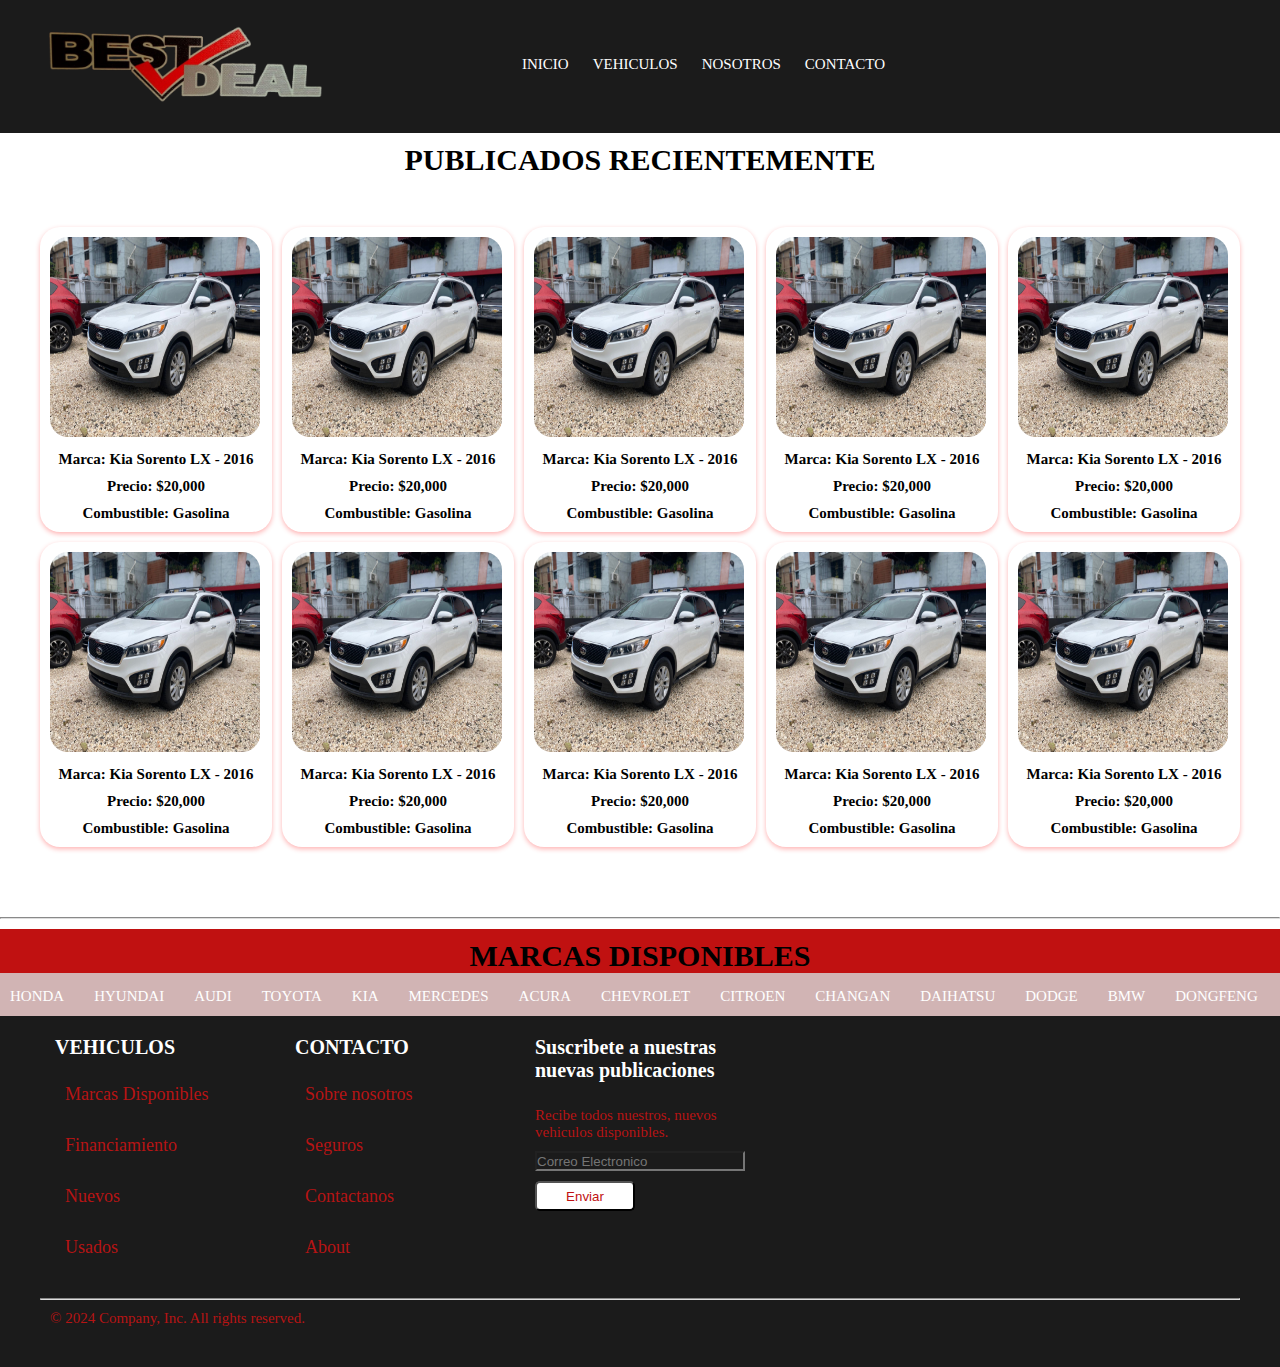
<file: index.html>
<!DOCTYPE html>
<html lang="en">
<head>
    <meta charset="UTF-8">
    <meta name="viewport" content="width=device-width, initial-scale=1.0">
    <link rel="stylesheet" href="https://cdnjs.cloudflare.com/ajax/libs/font-awesome/6.6.0/css/all.min.css" integrity="sha512-Kc323vGBEqzTmouAECnVceyQqyqdsSiqLQISBL29aUW4U/M7pSPA/gEUZQqv1cwx4OnYxTxve5UMg5GT6L4JJg==" crossorigin="anonymous" referrerpolicy="no-referrer" />
    <link rel="stylesheet" href="css/style.css">
    <title>Document</title>
</head>
<body>

    <header>
        <div class="logo">
            <img src="imagenes/logo-removebg-preview.png" alt=""><a href="index.html"></a>
        </div>

        <div class="menuprincipal">
            <ul>
                <li><a href="index.html"><i class="fa-solid fa-house"></i> INICIO</a></li>
                <li><a href="vehiculo.html"><i class="fa-solid fa-car"></i> VEHICULOS</a></li>
                <li><a href="nosotros.html"><i class="fa-solid fa-users"></i> NOSOTROS</a></li>
                <li><a href="contacto.html"><i class="fa-solid fa-envelope"></i> CONTACTO</a></li>
            </ul>
        </div>
    </header>

    <p><strong>PUBLICADOS RECIENTEMENTE</strong></p>

    <div class="container">
        <div class="vehiculos"><img class="img1" src="imagenes/KIA.jpg" alt="">
            <div class="info-vehiculo">
            <p class="marca"><strong>Marca: Kia Sorento LX - 2016</strong></p>
            <p class="marca"><strong>Precio: $20,000</strong></p>
            <p class="marca"><strong>Combustible: Gasolina</strong></p>
         </div></div>
         <div class="vehiculos"><img class="img1" src="imagenes/KIA.jpg" alt="">
            <div class="info-vehiculo">
            <p class="marca"><strong>Marca: Kia Sorento LX - 2016</strong></p>
            <p class="marca"><strong>Precio: $20,000</strong></p>
            <p class="marca"><strong>Combustible: Gasolina</strong></p>
         </div></div>
         <div class="vehiculos"><img class="img1" src="imagenes/KIA.jpg" alt="">
            <div class="info-vehiculo">
            <p class="marca"><strong>Marca: Kia Sorento LX - 2016</strong></p>
            <p class="marca"><strong>Precio: $20,000</strong></p>
            <p class="marca"><strong>Combustible: Gasolina</strong></p>
         </div></div>
         <div class="vehiculos"><img class="img1" src="imagenes/KIA.jpg" alt="">
            <div class="info-vehiculo">
            <p class="marca"><strong>Marca: Kia Sorento LX - 2016</strong></p>
            <p class="marca"><strong>Precio: $20,000</strong></p>
            <p class="marca"><strong>Combustible: Gasolina</strong></p>
         </div></div>
         <div class="vehiculos"><img class="img1" src="imagenes/KIA.jpg" alt="">
            <div class="info-vehiculo">
            <p class="marca"><strong>Marca: Kia Sorento LX - 2016</strong></p>
            <p class="marca"><strong>Precio: $20,000</strong></p>
            <p class="marca"><strong>Combustible: Gasolina</strong></p>
         </div></div>
         <div class="vehiculos"><img class="img1" src="imagenes/KIA.jpg" alt="">
            <div class="info-vehiculo">
            <p class="marca"><strong>Marca: Kia Sorento LX - 2016</strong></p>
            <p class="marca"><strong>Precio: $20,000</strong></p>
            <p class="marca"><strong>Combustible: Gasolina</strong></p>
         </div></div>
         <div class="vehiculos"><img class="img1" src="imagenes/KIA.jpg" alt="">
            <div class="info-vehiculo">
            <p class="marca"><strong>Marca: Kia Sorento LX - 2016</strong></p>
            <p class="marca"><strong>Precio: $20,000</strong></p>
            <p class="marca"><strong>Combustible: Gasolina</strong></p>
         </div></div>
         <div class="vehiculos"><img class="img1" src="imagenes/KIA.jpg" alt="">
            <div class="info-vehiculo">
            <p class="marca"><strong>Marca: Kia Sorento LX - 2016</strong></p>
            <p class="marca"><strong>Precio: $20,000</strong></p>
            <p class="marca"><strong>Combustible: Gasolina</strong></p>
         </div></div>
         <div class="vehiculos"><img class="img1" src="imagenes/KIA.jpg" alt="">
            <div class="info-vehiculo">
            <p class="marca"><strong>Marca: Kia Sorento LX - 2016</strong></p>
            <p class="marca"><strong>Precio: $20,000</strong></p>
            <p class="marca"><strong>Combustible: Gasolina</strong></p>
         </div></div>
         <div class="vehiculos"><img class="img1" src="imagenes/KIA.jpg" alt="">
            <div class="info-vehiculo">
            <p class="marca"><strong>Marca: Kia Sorento LX - 2016</strong></p>
            <p class="marca"><strong>Precio: $20,000</strong></p>
            <p class="marca"><strong>Combustible: Gasolina</strong></p>
         </div></div>
    </div>

    <hr>

   <div class="marcas">

    <p class="marc1"><strong>MARCAS DISPONIBLES</strong></p>
    <ul class="marc">
        <li id="marcas"><a href="#">HONDA</a></li>
        <li id="marcas"><a href="#">HYUNDAI</a></li>
        <li id="marcas"><a href="#">AUDI</a></li>
        <li id="marcas"><a href="#">TOYOTA</a></li>
        <li id="marcas"><a href="#">KIA</a></li>
        <li id="marcas"><a href="#">MERCEDES</a></li>
        <li id="marcas"><a href="#">ACURA</a></li>
        <li id="marcas"><a href="#">CHEVROLET</a></li>
        <li id="marcas"><a href="#">CITROEN</a></li>
        <li id="marcas"><a href="#">CHANGAN</a></li>
        <li id="marcas"><a href="#">DAIHATSU</a></li>
        <li id="marcas"><a href="#">DODGE</a></li>
        <li id="marcas"><a href="#">BMW</a></li>
        <li id="marcas"><a href="#">DONGFENG</a></li>
        <li id="marcas"><a href="#">FORD</a></li>
        <li id="marcas"><a href="#">FORTING</a></li>
        <li id="marcas"><a href="#">NISSAN</a></li>
        <li id="marcas"><a href="#">INFINITI</a></li>
        <li id="marcas"><a href="#">MAZDA</a></li>
        
        
    </ul>
   </div>

   <footer>
    <div class="fcontainer">

        <div class="footer-row">

            <div class="clasesbox">
                <h4>VEHICULOS</h4>
                <ul>
                    <li><a href="#">Marcas Disponibles</a></li>
                    <li><a href="#">Financiamiento</a></li>
                    <li><a href="#">Nuevos</a></li>
                    <li><a href="#">Usados</a></li>
                </ul>
            </div>

            <div class="clasesbox">
                <h4>CONTACTO</h4>
                <ul>
                    <li><a href="#">Sobre nosotros</a></li>
                    <li><a href="#">Seguros</a></li>
                    <li><a href="#">Contactanos</a></li>
                    <li><a href="#">About</a></li>
                </ul>
            </div>

            <div class="clasesbox">
                <h4>Suscribete a nuestras nuevas publicaciones</h4>
                <p class="f">Recibe todos nuestros, nuevos vehiculos disponibles.</p>
                <input class="boxct" type="text" name="Pnombre" id="Pnombre" placeholder="Correo Electronico"> 
                <input class="btn" type="submit" name="Suscribe" value="Enviar">
            </div>

        </div>

        <hr>

        <div class="copyr">
            <p class="f">&copy; 2024 Company, Inc. All rights reserved.</p>
        </div>

        <div class="redes">
            
            <a href="#"><i class="fab fa-facebook-f"></i></a>
            <a href="#"><i class="fab fa-instagram"></i></a>
            <a href="#"><i class="fab fa-twitter"></i></a>
        </div>

    </div>
    
</footer>


</body>
</html>
</file>
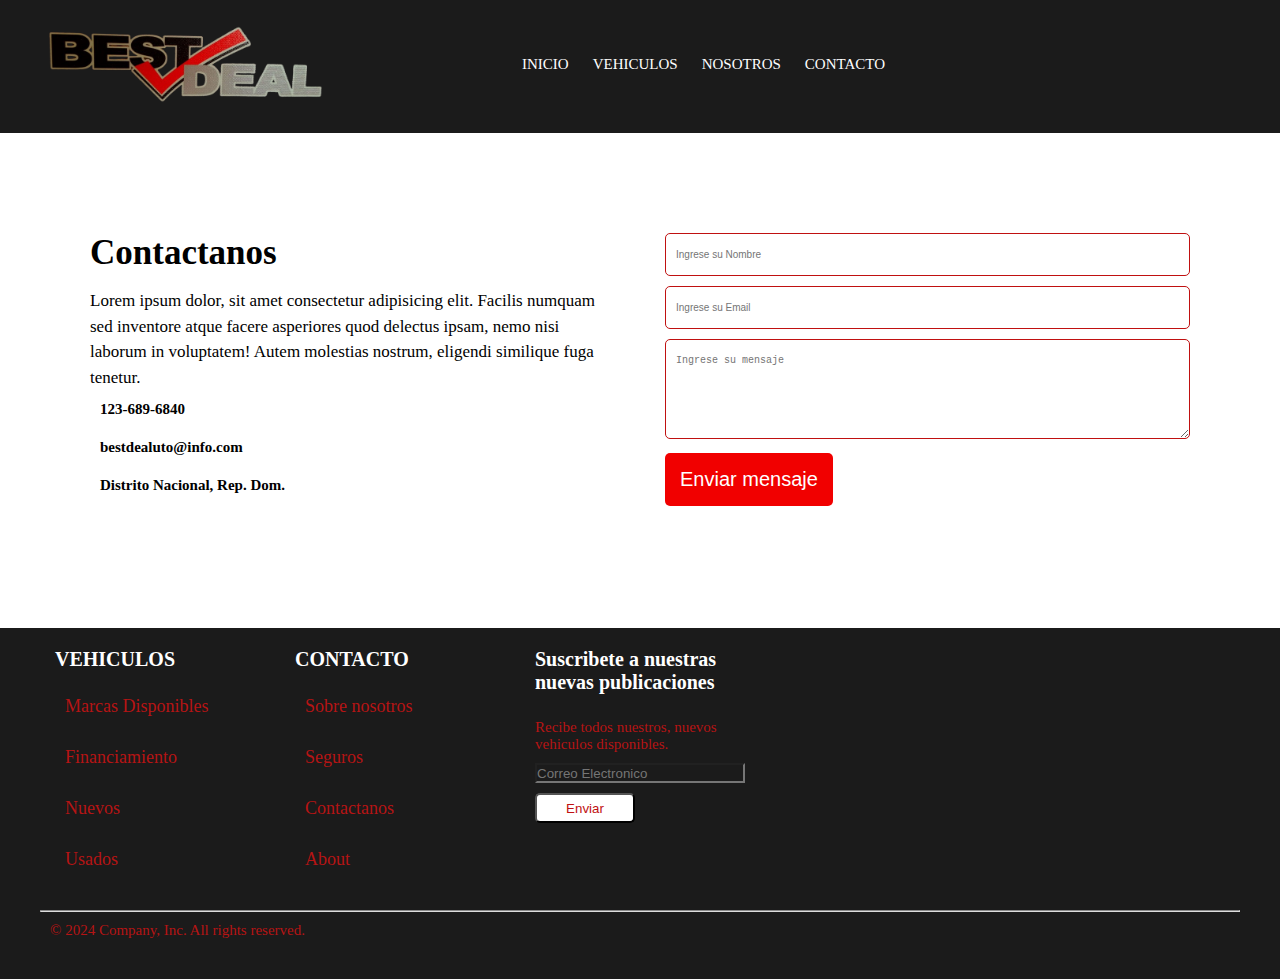
<file: contacto.html>
<!DOCTYPE html>
<html lang="en">
<head>
    <meta charset="UTF-8">
    <meta name="viewport" content="width=device-width, initial-scale=1.0">
    <link rel="stylesheet" href="https://cdnjs.cloudflare.com/ajax/libs/font-awesome/6.6.0/css/all.min.css" integrity="sha512-Kc323vGBEqzTmouAECnVceyQqyqdsSiqLQISBL29aUW4U/M7pSPA/gEUZQqv1cwx4OnYxTxve5UMg5GT6L4JJg==" crossorigin="anonymous" referrerpolicy="no-referrer"/>
    <link rel="stylesheet" href="css/style.css">
    <title>Document</title>
</head>
<body>

    <header>
        <div class="logo">
            <img src="imagenes/logo-removebg-preview.png" alt="">
        </div>

        <div class="menuprincipal">
            <ul>
                <li><a href="index.html"><i class="fa-solid fa-house"></i> INICIO</a></li>
                <li><a href="vehiculo.html"><i class="fa-solid fa-car"></i> VEHICULOS</a></li>
                <li><a href="nosotros.html"><i class="fa-solid fa-users"></i> NOSOTROS</a></li>
                <li><a href="contacto.html"><i class="fa-solid fa-envelope"></i> CONTACTO</a></li>
            </ul>
        </div>
    </header>

    <div class="container-form">
      <div class="info-form">
        <h2>Contactanos</h2>
        <p>Lorem ipsum dolor, sit amet consectetur adipisicing elit. Facilis numquam sed inventore atque facere asperiores quod delectus ipsam, nemo nisi laborum in voluptatem! Autem molestias nostrum, eligendi similique fuga tenetur.</p>
        
        <a href="#"><i class="fa-solid fa-phone"></i> 123-689-6840</a>
        <a href="#"><i class="fa-solid fa-envelope"></i> bestdealuto@info.com</a>
        <a href="#"><i class="fa-solid fa-location-dot"></i></i>Distrito Nacional, Rep. Dom.</a>

        <iframe class="mapa" src="https://www.google.com/maps/embed?pb=!1m18!1m12!1m3!1d3783.5066178183247!2d-69.856559!3d18.505994599999994!2m3!1f0!2f0!3f0!3m2!1i1024!2i768!4f13.1!3m3!1m2!1s0x8eaf862bd9c82ff9%3A0xdbc1c901b69a2e34!2sMegacentro!5e0!3m2!1ses-419!2sdo!4v1722117033813!5m2!1ses-419!2sdo" width="600" height="450" style="border:0;" allowfullscreen="" loading="lazy" referrerpolicy="no-referrer-when-downgrade"></iframe>
      </div>

      <form action="#" autocomplete="off">
        <input type="text" name="Nombre" placeholder="Ingrese su Nombre" class="campo">
        <input type="email" name="email" placeholder="Ingrese su Email" class="campo">
        <textarea name="mensaje" placeholder="Ingrese su mensaje"></textarea>
        <input type="submit" name="enviar" value="Enviar mensaje" class="btn-enviar">
       </form>

      

    </div>




    <footer>
    <div class="fcontainer">

        <div class="footer-row">

            <div class="clasesbox">
                <h4>VEHICULOS</h4>
                <ul>
                    <li><a href="#">Marcas Disponibles</a></li>
                    <li><a href="#">Financiamiento</a></li>
                    <li><a href="#">Nuevos</a></li>
                    <li><a href="#">Usados</a></li>
                </ul>
            </div>

            <div class="clasesbox">
                <h4>CONTACTO</h4>
                <ul>
                    <li><a href="#">Sobre nosotros</a></li>
                    <li><a href="#">Seguros</a></li>
                    <li><a href="#">Contactanos</a></li>
                    <li><a href="#">About</a></li>
                </ul>
            </div>

            <div class="clasesbox">
                <h4>Suscribete a nuestras nuevas publicaciones</h4>
                <p class="f">Recibe todos nuestros, nuevos vehiculos disponibles.</p>
                <input class="boxct" type="text" name="Pnombre" id="Pnombre" placeholder="Correo Electronico"> 
                <input class="btn" type="submit" name="Suscribe" value="Enviar">
            </div>

        </div>

        <hr>

        <div class="copyr">
            <p class="f">&copy; 2024 Company, Inc. All rights reserved.</p>
        </div>

        <div class="redes">
            
            <a href="#"><i class="fab fa-facebook-f"></i></a>
            <a href="#"><i class="fab fa-instagram"></i></a>
            <a href="#"><i class="fab fa-twitter"></i></a>
        </div>

    </div>
    
</footer>


</body>
</html>
</file>
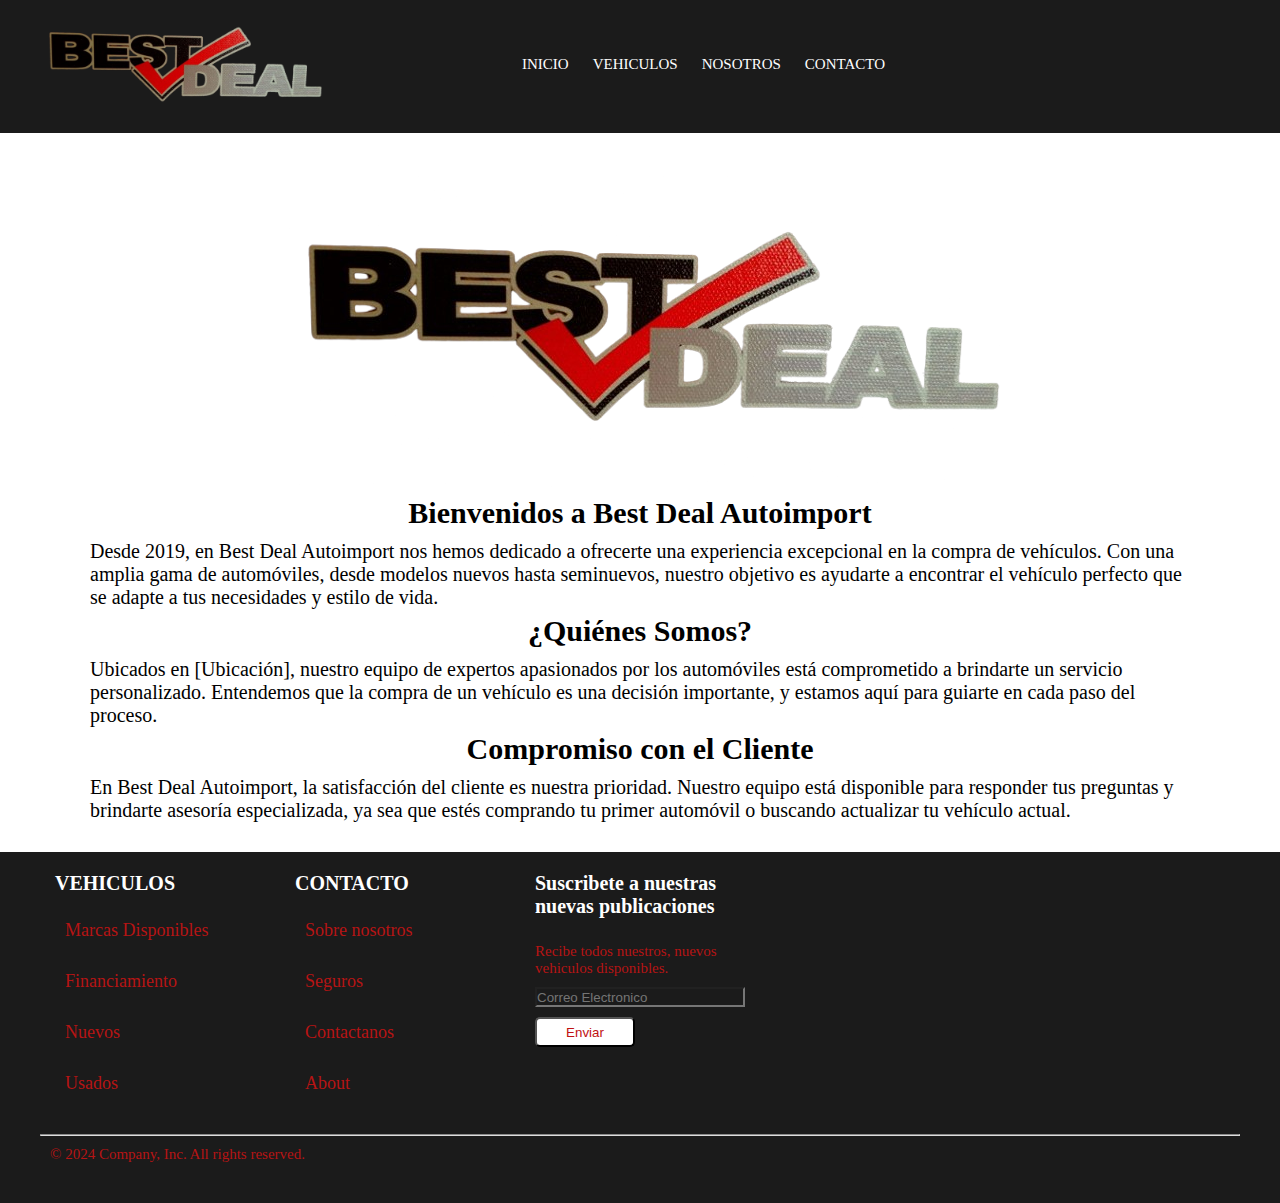
<file: nosotros.html>
<!DOCTYPE html>
<html lang="en">
<head>
    <meta charset="UTF-8">
    <meta name="viewport" content="width=device-width, initial-scale=1.0">
    <link rel="stylesheet" href="https://cdnjs.cloudflare.com/ajax/libs/font-awesome/6.6.0/css/all.min.css" integrity="sha512-Kc323vGBEqzTmouAECnVceyQqyqdsSiqLQISBL29aUW4U/M7pSPA/gEUZQqv1cwx4OnYxTxve5UMg5GT6L4JJg==" crossorigin="anonymous" referrerpolicy="no-referrer" />
    <link rel="stylesheet" href="css/style.css">
    <title>Document</title>
</head>
<body>

    <header>
        <div class="logo">
            <img src="imagenes/logo-removebg-preview.png" alt="">
        </div>

        <div class="menuprincipal">
            <ul>
                <li><a href="index.html"><i class="fa-solid fa-house"></i> INICIO</a></li>
                <li><a href="vehiculo.html"><i class="fa-solid fa-car"></i> VEHICULOS</a></li>
                <li><a href="nosotros.html"><i class="fa-solid fa-users"></i> NOSOTROS</a></li>
                <li><a href="contacto.html"><i class="fa-solid fa-envelope"></i> CONTACTO</a></li>
            </ul>
        </div>
    </header>

    <div class="nos">
        <img src="imagenes/logo-removebg-preview.png" alt="">

        <h2>Bienvenidos a Best Deal Autoimport</h2>
        <p>Desde 2019, en Best Deal Autoimport nos hemos dedicado a ofrecerte una experiencia excepcional en la compra de vehículos. Con una amplia gama de automóviles, desde modelos nuevos hasta seminuevos, nuestro objetivo es ayudarte a encontrar el vehículo perfecto que se adapte a tus necesidades y estilo de vida.</p>

        <h2>¿Quiénes Somos?</h2>
        <p>Ubicados en [Ubicación], nuestro equipo de expertos apasionados por los automóviles está comprometido a brindarte un servicio personalizado. Entendemos que la compra de un vehículo es una decisión importante, y estamos aquí para guiarte en cada paso del proceso.</p>

        <h2>Compromiso con el Cliente </h2>
        <p>En Best Deal Autoimport, la satisfacción del cliente es nuestra prioridad. Nuestro equipo está disponible para responder tus preguntas y brindarte asesoría especializada, ya sea que estés comprando tu primer automóvil o buscando actualizar tu vehículo actual.</p>
      

    </div>




    <footer>
    <div class="fcontainer">

        <div class="footer-row">

            <div class="clasesbox">
                <h4>VEHICULOS</h4>
                <ul>
                    <li><a href="#">Marcas Disponibles</a></li>
                    <li><a href="#">Financiamiento</a></li>
                    <li><a href="#">Nuevos</a></li>
                    <li><a href="#">Usados</a></li>
                </ul>
            </div>

            <div class="clasesbox">
                <h4>CONTACTO</h4>
                <ul>
                    <li><a href="#">Sobre nosotros</a></li>
                    <li><a href="#">Seguros</a></li>
                    <li><a href="#">Contactanos</a></li>
                    <li><a href="#">About</a></li>
                </ul>
            </div>

            <div class="clasesbox">
                <h4>Suscribete a nuestras nuevas publicaciones</h4>
                <p class="f">Recibe todos nuestros, nuevos vehiculos disponibles.</p>
                <input class="boxct" type="text" name="Pnombre" id="Pnombre" placeholder="Correo Electronico"> 
                <input class="btn" type="submit" name="Suscribe" value="Enviar">
            </div>

        </div>

        <hr>

        <div class="copyr">
            <p class="f">&copy; 2024 Company, Inc. All rights reserved.</p>
        </div>

        <div class="redes">
            
            <a href="#"><i class="fab fa-facebook-f"></i></a>
            <a href="#"><i class="fab fa-instagram"></i></a>
            <a href="#"><i class="fab fa-twitter"></i></a>
        </div>

    </div>
    
</footer>


</body>
</html>
</file>
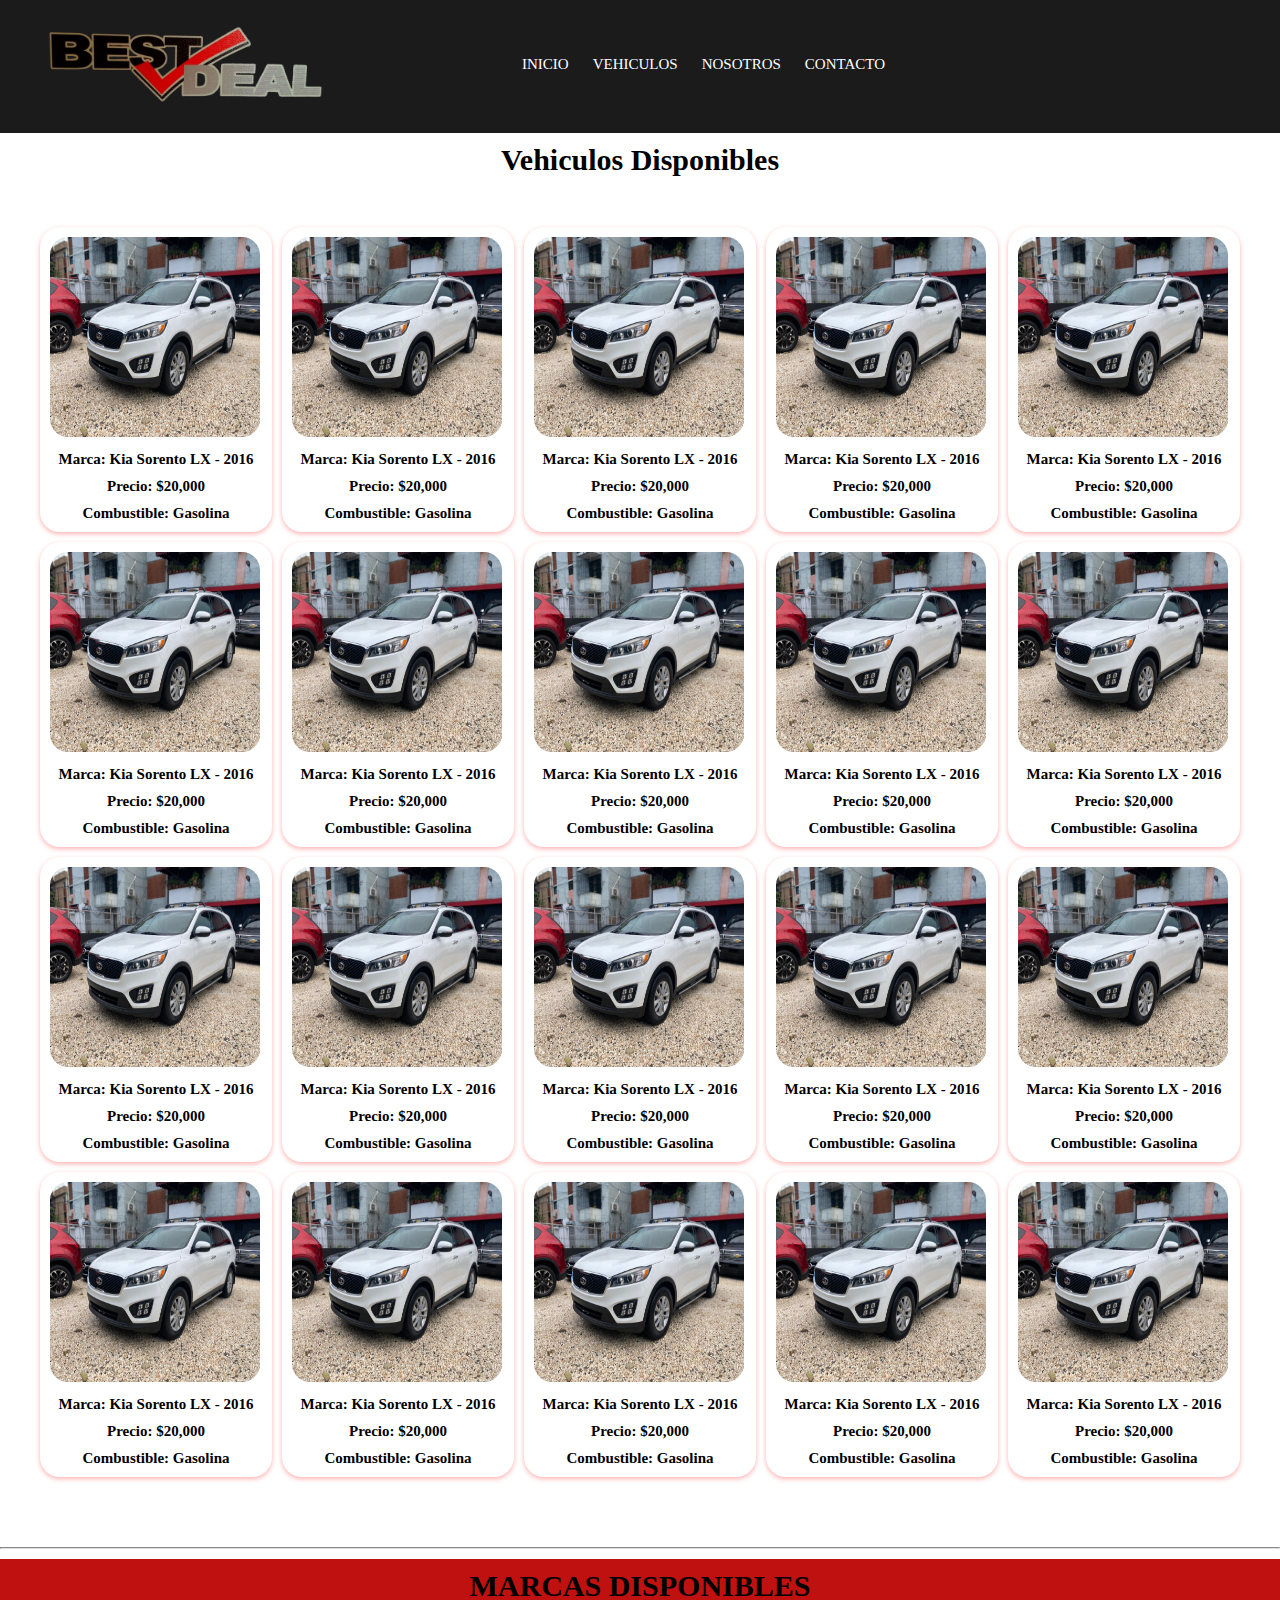
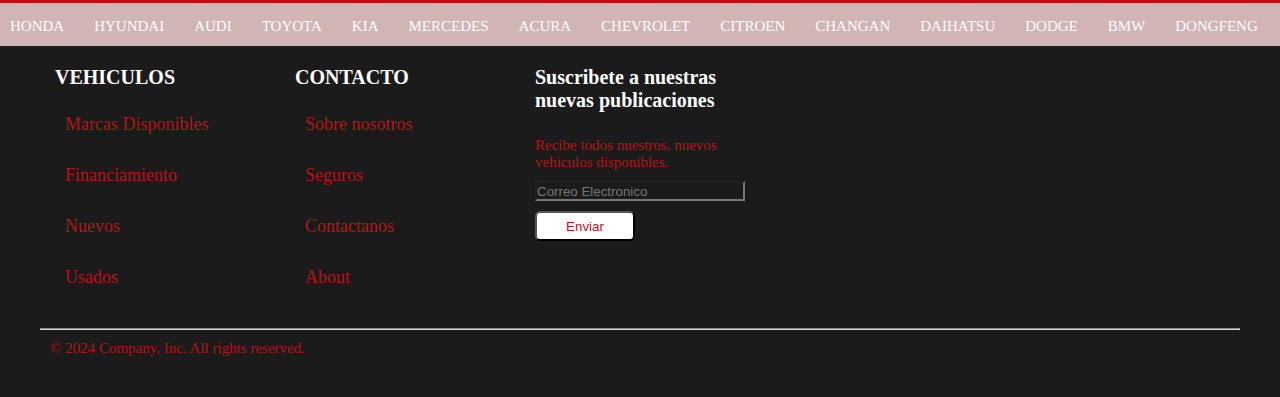
<file: vehiculo.html>
<!DOCTYPE html>
<html lang="en">
<head>
    <meta charset="UTF-8">
    <meta name="viewport" content="width=device-width, initial-scale=1.0">
    <link rel="stylesheet" href="https://cdnjs.cloudflare.com/ajax/libs/font-awesome/6.6.0/css/all.min.css" integrity="sha512-Kc323vGBEqzTmouAECnVceyQqyqdsSiqLQISBL29aUW4U/M7pSPA/gEUZQqv1cwx4OnYxTxve5UMg5GT6L4JJg==" crossorigin="anonymous" referrerpolicy="no-referrer" />
    <link rel="stylesheet" href="css/style.css">
    <title>Document</title>
</head>
<body>

    <header>
        <div class="logo">
            <img src="imagenes/logo-removebg-preview.png" alt="">
        </div>

        <div class="menuprincipal">
            <ul>
                <li><a href="index.html"><i class="fa-solid fa-house"></i> INICIO</a></li>
                <li><a href="vehiculo.html"><i class="fa-solid fa-car"></i> VEHICULOS</a></li>
                <li><a href="nosotros.html"><i class="fa-solid fa-users"></i> NOSOTROS</a></li>
                <li><a href="contacto.html"><i class="fa-solid fa-envelope"></i> CONTACTO</a></li>
            </ul>
        </div>
    </header>

    <p><strong>Vehiculos Disponibles</strong></p>

    <div class="container">
        <div class="vehiculos"><img class="img1" src="imagenes/KIA.jpg" alt="">
            <div class="info-vehiculo">
            <p class="marca"><strong>Marca: Kia Sorento LX - 2016</strong></p>
            <p class="marca"><strong>Precio: $20,000</strong></p>
            <p class="marca"><strong>Combustible: Gasolina</strong></p>
         </div></div>
         <div class="vehiculos"><img class="img1" src="imagenes/KIA.jpg" alt="">
            <div class="info-vehiculo">
            <p class="marca"><strong>Marca: Kia Sorento LX - 2016</strong></p>
            <p class="marca"><strong>Precio: $20,000</strong></p>
            <p class="marca"><strong>Combustible: Gasolina</strong></p>
         </div></div>
         <div class="vehiculos"><img class="img1" src="imagenes/KIA.jpg" alt="">
            <div class="info-vehiculo">
            <p class="marca"><strong>Marca: Kia Sorento LX - 2016</strong></p>
            <p class="marca"><strong>Precio: $20,000</strong></p>
            <p class="marca"><strong>Combustible: Gasolina</strong></p>
         </div></div>
         <div class="vehiculos"><img class="img1" src="imagenes/KIA.jpg" alt="">
            <div class="info-vehiculo">
            <p class="marca"><strong>Marca: Kia Sorento LX - 2016</strong></p>
            <p class="marca"><strong>Precio: $20,000</strong></p>
            <p class="marca"><strong>Combustible: Gasolina</strong></p>
         </div></div>
         <div class="vehiculos"><img class="img1" src="imagenes/KIA.jpg" alt="">
            <div class="info-vehiculo">
            <p class="marca"><strong>Marca: Kia Sorento LX - 2016</strong></p>
            <p class="marca"><strong>Precio: $20,000</strong></p>
            <p class="marca"><strong>Combustible: Gasolina</strong></p>
         </div></div>
         <div class="vehiculos"><img class="img1" src="imagenes/KIA.jpg" alt="">
            <div class="info-vehiculo">
            <p class="marca"><strong>Marca: Kia Sorento LX - 2016</strong></p>
            <p class="marca"><strong>Precio: $20,000</strong></p>
            <p class="marca"><strong>Combustible: Gasolina</strong></p>
         </div></div>
         <div class="vehiculos"><img class="img1" src="imagenes/KIA.jpg" alt="">
            <div class="info-vehiculo">
            <p class="marca"><strong>Marca: Kia Sorento LX - 2016</strong></p>
            <p class="marca"><strong>Precio: $20,000</strong></p>
            <p class="marca"><strong>Combustible: Gasolina</strong></p>
         </div></div>
         <div class="vehiculos"><img class="img1" src="imagenes/KIA.jpg" alt="">
            <div class="info-vehiculo">
            <p class="marca"><strong>Marca: Kia Sorento LX - 2016</strong></p>
            <p class="marca"><strong>Precio: $20,000</strong></p>
            <p class="marca"><strong>Combustible: Gasolina</strong></p>
         </div></div>
         <div class="vehiculos"><img class="img1" src="imagenes/KIA.jpg" alt="">
            <div class="info-vehiculo">
            <p class="marca"><strong>Marca: Kia Sorento LX - 2016</strong></p>
            <p class="marca"><strong>Precio: $20,000</strong></p>
            <p class="marca"><strong>Combustible: Gasolina</strong></p>
         </div></div>
         <div class="vehiculos"><img class="img1" src="imagenes/KIA.jpg" alt="">
            <div class="info-vehiculo">
            <p class="marca"><strong>Marca: Kia Sorento LX - 2016</strong></p>
            <p class="marca"><strong>Precio: $20,000</strong></p>
            <p class="marca"><strong>Combustible: Gasolina</strong></p>
         </div></div>
         <div class="vehiculos"><img class="img1" src="imagenes/KIA.jpg" alt="">
            <div class="info-vehiculo">
            <p class="marca"><strong>Marca: Kia Sorento LX - 2016</strong></p>
            <p class="marca"><strong>Precio: $20,000</strong></p>
            <p class="marca"><strong>Combustible: Gasolina</strong></p>
         </div></div>
         <div class="vehiculos"><img class="img1" src="imagenes/KIA.jpg" alt="">
            <div class="info-vehiculo">
            <p class="marca"><strong>Marca: Kia Sorento LX - 2016</strong></p>
            <p class="marca"><strong>Precio: $20,000</strong></p>
            <p class="marca"><strong>Combustible: Gasolina</strong></p>
         </div></div>
         <div class="vehiculos"><img class="img1" src="imagenes/KIA.jpg" alt="">
            <div class="info-vehiculo">
            <p class="marca"><strong>Marca: Kia Sorento LX - 2016</strong></p>
            <p class="marca"><strong>Precio: $20,000</strong></p>
            <p class="marca"><strong>Combustible: Gasolina</strong></p>
         </div></div>
         <div class="vehiculos"><img class="img1" src="imagenes/KIA.jpg" alt="">
            <div class="info-vehiculo">
            <p class="marca"><strong>Marca: Kia Sorento LX - 2016</strong></p>
            <p class="marca"><strong>Precio: $20,000</strong></p>
            <p class="marca"><strong>Combustible: Gasolina</strong></p>
         </div></div>
         <div class="vehiculos"><img class="img1" src="imagenes/KIA.jpg" alt="">
            <div class="info-vehiculo">
            <p class="marca"><strong>Marca: Kia Sorento LX - 2016</strong></p>
            <p class="marca"><strong>Precio: $20,000</strong></p>
            <p class="marca"><strong>Combustible: Gasolina</strong></p>
         </div></div>
         <div class="vehiculos"><img class="img1" src="imagenes/KIA.jpg" alt="">
            <div class="info-vehiculo">
            <p class="marca"><strong>Marca: Kia Sorento LX - 2016</strong></p>
            <p class="marca"><strong>Precio: $20,000</strong></p>
            <p class="marca"><strong>Combustible: Gasolina</strong></p>
         </div></div>
         <div class="vehiculos"><img class="img1" src="imagenes/KIA.jpg" alt="">
            <div class="info-vehiculo">
            <p class="marca"><strong>Marca: Kia Sorento LX - 2016</strong></p>
            <p class="marca"><strong>Precio: $20,000</strong></p>
            <p class="marca"><strong>Combustible: Gasolina</strong></p>
         </div></div>
         <div class="vehiculos"><img class="img1" src="imagenes/KIA.jpg" alt="">
            <div class="info-vehiculo">
            <p class="marca"><strong>Marca: Kia Sorento LX - 2016</strong></p>
            <p class="marca"><strong>Precio: $20,000</strong></p>
            <p class="marca"><strong>Combustible: Gasolina</strong></p>
         </div></div>
         <div class="vehiculos"><img class="img1" src="imagenes/KIA.jpg" alt="">
            <div class="info-vehiculo">
            <p class="marca"><strong>Marca: Kia Sorento LX - 2016</strong></p>
            <p class="marca"><strong>Precio: $20,000</strong></p>
            <p class="marca"><strong>Combustible: Gasolina</strong></p>
         </div></div>
         <div class="vehiculos"><img class="img1" src="imagenes/KIA.jpg" alt="">
            <div class="info-vehiculo">
            <p class="marca"><strong>Marca: Kia Sorento LX - 2016</strong></p>
            <p class="marca"><strong>Precio: $20,000</strong></p>
            <p class="marca"><strong>Combustible: Gasolina</strong></p>
         </div></div>
    </div>

    <hr>

   <div class="marcas">

    <p class="marc1"><strong>MARCAS DISPONIBLES</strong></p>
    <ul class="marc">
        <li id="marcas"><a href="#">HONDA</a></li>
        <li id="marcas"><a href="#">HYUNDAI</a></li>
        <li id="marcas"><a href="#">AUDI</a></li>
        <li id="marcas"><a href="#">TOYOTA</a></li>
        <li id="marcas"><a href="#">KIA</a></li>
        <li id="marcas"><a href="#">MERCEDES</a></li>
        <li id="marcas"><a href="#">ACURA</a></li>
        <li id="marcas"><a href="#">CHEVROLET</a></li>
        <li id="marcas"><a href="#">CITROEN</a></li>
        <li id="marcas"><a href="#">CHANGAN</a></li>
        <li id="marcas"><a href="#">DAIHATSU</a></li>
        <li id="marcas"><a href="#">DODGE</a></li>
        <li id="marcas"><a href="#">BMW</a></li>
        <li id="marcas"><a href="#">DONGFENG</a></li>
        <li id="marcas"><a href="#">FORD</a></li>
        <li id="marcas"><a href="#">FORTING</a></li>
        <li id="marcas"><a href="#">NISSAN</a></li>
        <li id="marcas"><a href="#">INFINITI</a></li>
        <li id="marcas"><a href="#">IZUZU</a></li>
        <li id="marcas"><a href="#">MAZDA</a></li>
        
        
    </ul>
   </div>

   <footer>
    <div class="fcontainer">

        <div class="footer-row">

            <div class="clasesbox">
                <h4>VEHICULOS</h4>
                <ul>
                    <li><a href="#">Marcas Disponibles</a></li>
                    <li><a href="#">Financiamiento</a></li>
                    <li><a href="#">Nuevos</a></li>
                    <li><a href="#">Usados</a></li>
                </ul>
            </div>

            <div class="clasesbox">
                <h4>CONTACTO</h4>
                <ul>
                    <li><a href="#">Sobre nosotros</a></li>
                    <li><a href="#">Seguros</a></li>
                    <li><a href="#">Contactanos</a></li>
                    <li><a href="#">About</a></li>
                </ul>
            </div>

            <div class="clasesbox">
                <h4>Suscribete a nuestras nuevas publicaciones</h4>
                <p class="f">Recibe todos nuestros, nuevos vehiculos disponibles.</p>
                <input class="boxct" type="text" name="Pnombre" id="Pnombre" placeholder="Correo Electronico"> 
                <input class="btn" type="submit" name="Suscribe" value="Enviar">
            </div>

        </div>

        <hr>

        <div class="copyr">
            <p class="f">&copy; 2024 Company, Inc. All rights reserved.</p>
        </div>

        <div class="redes">
            
            <a href="#"><i class="fab fa-facebook-f"></i></a>
            <a href="#"><i class="fab fa-instagram"></i></a>
            <a href="#"><i class="fab fa-twitter"></i></a>
        </div>

    </div>
    
</footer>


</body>
</html>
</file>
<file: css/style.css>
*{
    margin: 0;
    padding: 0;
    box-sizing: border-box;

}
header{
    background-color: rgb(27, 27, 27);
    display: grid;
    grid-template-columns: 40% 50%;
    align-items: center;
}

.menuprincipal{
    margin-bottom: 5px;
}

.logo img{
    width: 100%;
    max-width: 300px;
    height: auto;
    margin-left: 30px;
}

li{
   display: inline; 
   margin: 10px;
}

a{
    text-decoration: none;
    color: white;
    font-size: 15px;
    transition: all 0.3s ease;
}

li a:hover{
    color: rgb(245, 122, 122);
    width: 10px;
    height: 10px;
    padding-left: 6px;
    
}

.container{
    width: 100%;
    max-width: 1200px;
    margin: auto;
    display: grid;
    grid-template-columns: repeat(auto-fill, minmax(200px, 1fr));
    gap: 10px;
    
 
    margin-top: 30px;
    padding-top: 20px;
    margin-bottom: 70px;
}

.vehiculos{
    height: auto;
    padding: 10px;
    border-radius: 20px;
    box-shadow: 0 2px 5px rgba(255, 0, 0, 0.301);
    transition: all 0.3s ease;

}
.vehiculos:hover{
    color: rgb(245, 122, 122);
    margin: 0;
    margin-bottom: 5px;
    padding: auto;
    
}

.img1{
    width: 210px;
    height: 200px;
    border-radius: 18px;
}


p{
    font-size: 30px;
    margin-top: 10px;
    display: flex;
    flex-direction: column;
    align-items: center;
}

.marca strong{
    font-size: 15px;
    margin: 0;
    padding: 0;
    display: flex;
    flex-direction: column;
    align-items: start;

}


.marc1 strong{
    font-size: 30px;
    margin-top: 10px;
    display: flex;
    flex-direction: column;
    align-items: center;
}

.marcas{
    background-color: rgb(192, 17, 17) ;
}

.marc{
    background-color:rgb(209, 180, 180) ;
    font-size: 20px;
    display: flex;
    flex-direction: row;
    gap: 10px;
    transition: all 0.3s ease;
    
}

.marc li:hover{
    color: rgb(245, 122, 122);
    transform: translateX(10px);
    background-color: rgba(29, 29, 29, 0.24);
    
}


.fcontainer {
    max-width: 1200px;
    margin: 0 auto;
}

footer{
    background-color: rgb(27, 27, 27);
    padding: 20px 0;
}

.footer-row{
    display: flex;
    flex-wrap: wrap;
}

.clasesbox{
    width: 20%;
    padding: 0 15px;
    
}

.clasesbox h4{
    font-size: 20px;
    color: white;
    margin-bottom: 25px;
}


.clasesbox ul li {
    font-size: 18px;
    text-decoration: none;
   display: block;
  
}

.clasesbox ul li a{
    font-size: 18px;
    text-decoration: none;
    color: rgb(182, 20, 20);
    display: block;
    margin-bottom: 30px;
    margin-right: 0;
    transition: all 0.3s ease;
    
}

.clasesbox ul li a:hover{
    color: rgb(255, 0, 0);
    transform: translateX(-10px);
    
    
}

hr{
    margin-top: 10px;
   border-color: rgb(221, 221, 221)
}

.f{
    color: rgb(182, 20, 20) ;
    margin-bottom: 10px;
    font-size: 15px;
    align-items: start;
}

.btn{
    margin-top: 10px;
    height: 30px;
    width: 100px;
    color: rgb(192, 17, 17);
    background-color: white;
    border-radius: 5px;
}

.boxct{
    background-color: rgb(27, 27, 27);
    color:white;
    width: 100%;
    height: 20px;
}

.redes{
    margin: 10px;
    display: flex;
    justify-content: end;
}

.redes a i{
    width: 25px;
    color: white;
}

.redes a i:hover{
    color: rgb(245, 122, 122);
    padding-left: 6px;
}

.copyr{
    font-size: 10px;
    margin: 10px;
}

.nos{
    width: 100%;
    max-width: 1100px;
    margin: auto;
    text-decoration: dashed;
    font-size: 20px;
    margin-top: 30px;
    margin-bottom: 30px;
    text-align: center;
}

.nos p{
    font-size: 20px;
    text-align: start;
    margin-bottom: 5px;
}

.container-form{
    width: 100%;
    max-width: 1100px;
    margin: auto;
    display: grid;
    grid-template-columns: repeat(2, 1fr);
    gap: 50px;
    margin-top: 100px;
}

.container-form h2{
    margin-bottom: 15px;
    font-size: 35px;
}

.container-form p{
    font-size: 17px;
    line-height: 1.5;
    margin-bottom: 10px;
}

.container-form a{
    color: black;
    display: inline-block;
    text-decoration: none;
    width: 100%;
    margin-bottom: 20px;
    font-weight: 700;
}

.container-form a i{
    color: rgb(192, 17, 17);
    margin-right: 10px;
}

.container-form form .campo, textarea{
    width: 100%;
    padding: 15px 10px;
    font-size: 10px;
    border: 1px solid rgb(192, 17, 17);
    margin-bottom: 10px;
    border-radius: 5px;
}

.container-form form textarea{
    max-width: 550px;
    min-width: none;
    min-height: 100px;
    max-height: 100px;
}

.container-form .btn-enviar{
    padding: 15px;
    font-size: 20px ;
    border: none;
    background: rgb(241, 0, 0);
    color: white ;
    border-radius: 5px;
    margin-bottom: 5px;
    transition: all 0.3s ease;
}

.container-form .btn-enviar:hover{
    color: rgb(226, 226, 226);
    padding-left: 6px;
    background-color:rgb(110, 109, 109) ;
}

.mapa{
    width: 300px;
    height: 100px;
    margin-bottom: 10px;
    padding-bottom: 40px;
}

@media (max-width: 768px) {
    header {
        grid-template-columns: 1fr;
    }

    .logo img {
        max-width: 80%; 
    }

    .clasesbox {
        width: 100%; 
    }

    .container-form {
        grid-template-columns: 1fr; 
    }

    .vehiculos {
        margin: 5%; 
    }
}

@media (max-width: 480px) {
    .vehiculos {
        width: 100%; 
    }

    p {
        font-size: 18px;
    }

    .container-form h2 {
        font-size: 28px; 
    }
}
</file>
